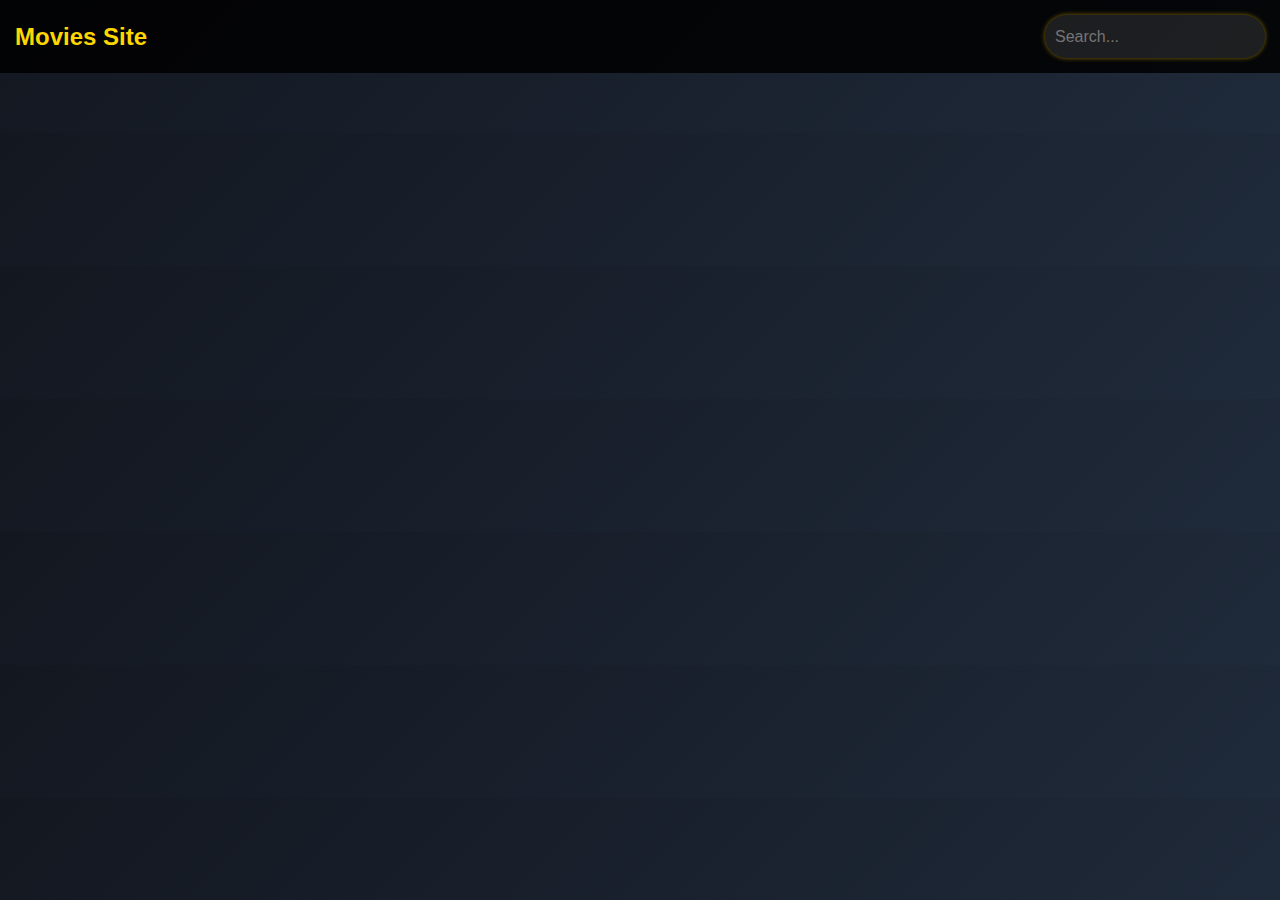
<file: index.html>
<!DOCTYPE html>
<html>
    <head>
        <meta charset="UTF-8">
        <title>Movies Site</title>
        <link rel="stylesheet" href="style.css">
    </head>

    <body>
        <div class="topnav">
            <a class="active" href="#">Movies Site</a>
            <div class="search-container">
                <form role="search" id="form">
                    <input type="search" id="query" name="q" placeholder="Search...">
                </form>
            </div>
        </div>

        
        <div style="padding-left: 16px;">
            <section id="section">
                <!--<div class="row">
                    <div class="column">
                        <div class="card">
                            <center><img src="https://upload.wikimedia.org/wikipedia/en/3/3b/Black_Panther_Wakanda_Forever_poster.jpg" class="thumbnail"></center>
                            <h3>Movie Title</h3>
                         </div>
                    </div>
                 </div>-->
            </section> 
            <div id="pagination" style="text-align: center; margin: 20px;"></div>
        </div>
    </body>
    <script src="script.js"></script>
</html>
</file>
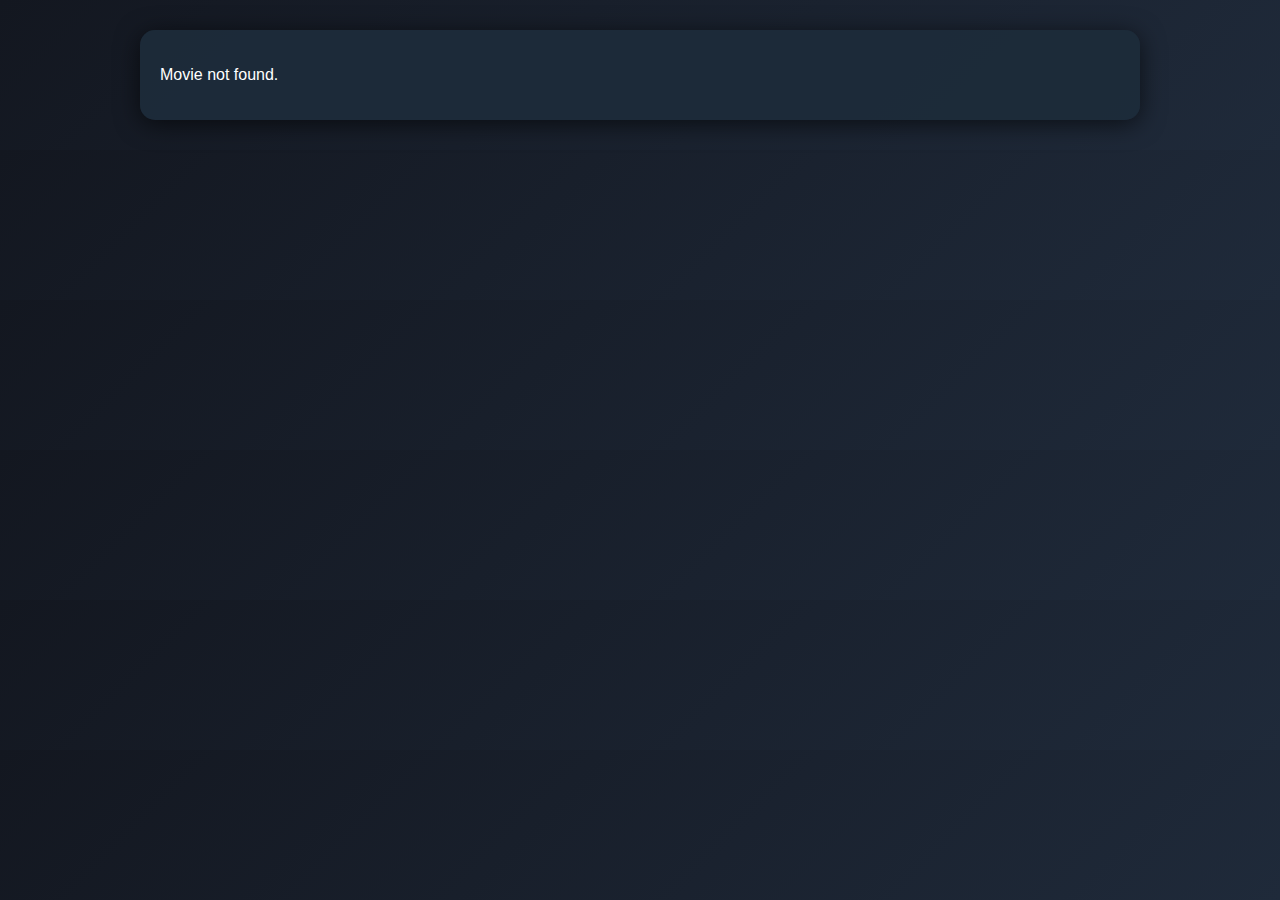
<file: details.html>
<!DOCTYPE html>
<html>
<head>
    <meta charset="UTF-8">
    <title>Movie Details</title>
    <link rel="stylesheet" href="style.css">
</head>
<body>
    <div id="movie-details" style="padding: 20px; color: white;"></div>

    <!-- Link the JS here -->
    <script src="details.js"></script>
</body>
</html>
</file>
<file: style.css>
/* Reset and Base Styles */
* {
    box-sizing: border-box;
}

body {
    background: linear-gradient(135deg, #131720, #1f2a3a);
    font-family: 'Segoe UI', Tahoma, Geneva, Verdana, sans-serif;
    color: white;
    margin: 0;
}

/* Headings */
h3 {
    color: white;
}

/* Top Navigation */
.topnav {
    background-color: rgba(0, 0, 0, 0.85);
    padding: 15px;
    display: flex;
    justify-content: space-between;
    align-items: center;
}

.topnav a {
    color: gold;
    font-size: 1.5rem;
    text-decoration: none;
    font-weight: bold;
}

.topnav .search-container form {
    background-color: rgba(255, 255, 255, 0.1);
    border-radius: 25px;
    display: flex;
    align-items: center;
    padding: 5px 10px;
    transition: all 03s ease;
    box-shadow: 0 0 5px rgba(255, 204, 0, 0.5);
}

.topnav input {
    all: unset;
    font-size: 1rem;
    color: white;
    width: 200px;
}

.topnav input:focus {
    width: 250px;
    border-bottom: 2px solid gold;
}

form {
    background-color: #151f30;
    width: 100%;
    max-width: 300px;
    height: 43px;
    border-radius: 11px;
    display: flex;
    align-items: center;
}

input {
    all: unset;
    font: 15px system-ui;
    color: #fff;
    height: 100%;
    width: 100%;
    padding: 6px 9px;
}

/* Card Thumbnail */
.thumbnail {
    width: 100%;
    height: auto;
    border-radius: 10px;
}

#section {
    display: flex;         /* or keep grid if you prefer */
    flex-wrap: wrap;
    gap: 20px;
    padding: 20px;         /* space inside container */
    justify-content: flex-start;
    overflow-x: hidden; 
}

.row {
    display: flex;
    flex-wrap: wrap;
    gap: 20px;
    justify-content: flex-start;
    margin: 0 auto;
    max-width: 100%;
    overflow-x: hidden;
    padding: 0 15px; /* Space from left & right edges */
}

.column {
    flex: 1 1 180px;    /* Responsive min width */
    max-width: 220px;   /* Optional max width */
}

/* Card Styling */
.card {
    background-color: rgba(28, 28, 43, 0.95);
    color: white;
    border-radius: 15px;
    overflow: hidden;
    text-align: center;
    padding: 10px;
    box-shadow: 0 4px 15px rgba(0,0,0,0.5);
    transition: transform 0.3s ease, box-shadow 0.3s ease;
    animation: fadeIn 0.6s ease-in-out;
}

.card:hover {
    transform: scale(1.05);
    box-shadow: 0 0 20px gold;
}

.card h3 {
    margin: 10px 0;
    font-size: 1rem;
}

.card img {
    width: 100%;
    border-radius: 10px;
}

/* Star Rating */
.star-rating {
    display: inline-block;
    font-size: 1.2rem;
    color: gold;
    position: relative;
}

.star-rating::before {
    content: "★★★★★";
    opacity: 0.3;
}

.star-rating span {
    position: absolute;
    top: 0;
    left: 0;
    white-space: nowrap;
    overflow: hidden;
    color: gold;
    text-shadow: 0 0 5px gold;
}

/* Rating under poster */
.rating {
    text-align: center;
    padding: 5px;
    font-size: 0.9rem;
    color: gold;
}

/* Load More Button */
.load-more {
    display: block;
    margin: 20px auto;
    padding: 10px 20px;
    background: gold;
    color: black;
    font-weight: bold;
    border: none;
    border-radius: 25px;
    cursor: pointer;
    font-size: 1rem;
    transition: background 0.3s ease;
}

.load-more:hover {
    background: orange;
}

/* Spinner */
.spinner {
    border: 4px solid rgba(255, 255, 255, 0.2);
    border-left-color: gold;
    border-radius: 50%;
    width: 40px;
    height: 40px;
    animation: spin 0.8s linear infinite;
    margin: 50px auto;
    display: none;
}

@keyframes spin {
    to {
        transform: rotate(360deg);
    }
}

/* Details Page Layout */
#movie-details {
    max-width: 1000px;
    margin: 30px auto;
    padding: 20px;
    background: rgba(28, 43, 58, 0.95);
    border-radius: 15px;
    display: flex;
    gap: 20px;
    align-items: flex-start;
    box-shadow: 0 4px 25px rgba(0, 0, 0, 0.6);
    animation: fadeIn 0.8s ease-in-out;
}

#movie-details img {
    max-width: 300px;
    border-radius: 15px;
    flex-shrink: 0;
    transition: transform 0.3s ease, box-shadow 0.3s ease;
}

#movie-details img:hover {
    transform: scale(1.05);
    box-shadow: 0 0 20px rgba(255, 204, 0, 0.5);
}

#movie-info {
    flex: 1;
}

#movie-info h2 {
    color: #ffcc00;
    margin-bottom: 10px;
}

#movie-info p {
    margin-bottom: 10px;
    font-size: 1rem;
}

#movie-info strong {
    color: #ffcc00;
}

/* Genre Tags */
.genre-tag {
    display: inline-block;
    background: #ffcc00;
    color: black;
    padding: 5px 10px;
    border-radius: 20px;
    font-size: 0.85rem;
    margin: 3px;
    font-weight: bold;
}

/* Fade In Animation */
@keyframes fadeIn {
    from { opacity: 0; transform: translateY(20px); }
    to { opacity: 1; transform: translateY(0); }
}
</file>
